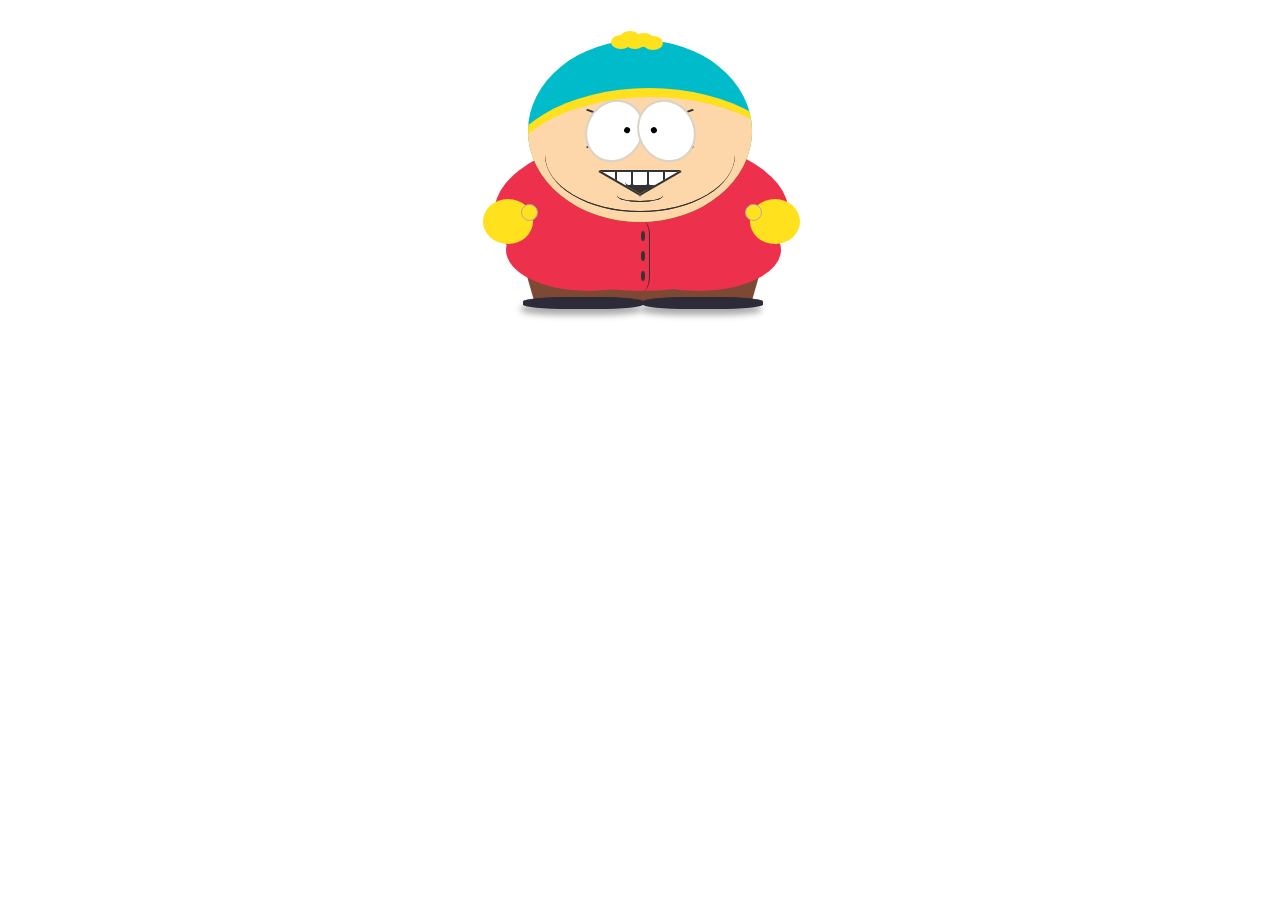
<file: southpark/cartman/cartman.html>
<html>
    <head>
        <link rel="stylesheet" href="cartman.css" >
    </head>
    <body>
<div class="full">
                
                <div class="cap-detail">
                        <div class="it-1"></div>
                        <div class="it-2"></div>
                        <div class="it-3"></div>
                        <div class="it-4"></div>
                        <div class="it-5"></div>
                </div>
                
                <div class="head">
                        
                        <div class="head-content">
                        
                                <div class="cap">
                                        <div class="cap-content">
                                                <div class="cap-borda">
                                                </div>
                                        </div>        
                                </div>
                        
                                <div class="countenance-full">
                                
                                        <div class="countenance-content">
                                        
                                                <div class="countenance">
                                                 
                                                        <div class="countenance-model countenance-2">
                                                        
                                                                <div class="eyes-2">
                                                                        <div class="eye-2 left-top"> 
                                                                        </div>
                                                                        <div class="eye-2 left-bottom"> 
                                                                        </div>
                                                                        
                                                                        <div class="eye-2 right-top"> 
                                                                        </div>
                                                                        <div class="eye-2 right-bottom"> 
                                                                        </div>
                                                                </div> 
                                                        
                                                                <div class="mouth-2">
                                                                        <div class="tooth"></div>
                                                                        <div class="tooth"></div>
                                                                        <div class="tooth"></div>
                                                                        <div class="tooth"></div>
                                                                        <div class="tooth"></div>
                                                                        <div class="lip left"></div>
                                                                        <div class="lip right"></div>
                                                                </div>
                                                                
                                                                <div class="chin"></div>
                                                                
                                                                <div class="fat"></div>
                                                                
                                                        </div>
                                                        
                                                        <div class="countenance-model countenance-1">
                                                        
                                                                <div class="eyes-2">
                                                                        <div class="eye-detail">
                                                                        </div>
                                                                
                                                                        <div class="eye left">
                                                                                <div class="iris"></div>
                                                                        </div>
                                                                        
                                                                        <div class="eye right">
                                                                                <div class="iris"></div>
                                                                        </div>
                                                                </div>
                                                        
                                                                <div class="mouth"></div>
                                                                
                                                                <div class="chin"></div>
                                                                
                                                                <div class="fat"></div>
                                                                
                                                        </div>
                                        
                                                </div>
                                                
                                        </div>
                                        
                                </div>
                        
                        </div>
                </div>
                
                <div class="body">
                
                        <div class="hand left">
                                <div class="finger"></div>
                        </div>
                        <div class="hand right">
                                <div class="finger"></div>
                        </div>
                
                        <div class="shirt det-1"></div>
                        <div class="shirt det-2"></div>
                
                        <div class="zipper">
                                <div class="button"></div>
                                <div class="button"></div>
                                <div class="button"></div>
                        </div>
                
                </div>
                
                <div class="leg">
                        <div class="thigh left"></div>
                        <div class="thigh right"></div>
                        <div class="foot left"></div>
                        <div class="foot right"></div>
                </div>
        
        </div>
    </body>
</html>
</file>
<file: southpark/cartman/cartman.css>
/*.head{
    width: 500px;
    height: 500px;
    background-color: #ffefc4;
    border-radius:50% 50% 50%  50%;
}

.cap{
    height: 250px;
    background-color:#00b8c4;
    border-radius:  60% 60% 0 0 ;
    border-bottom : 10px solid #ffe01c;
}*/


.full{
    height: 275px;
    margin: 30px auto 0;
    position: relative;
    width: 300px;
}

/****************** HEAD **********************/   

.head{
    left: 50%;
    margin: 0 0 0 -112px;
    position: relative;
    top: 10px;
    z-index: 2;
}

.head-content{
    border-radius: 50%;
    height: 182px;
    width: 224px;
        overflow: hidden;
}
 
.cap{ 
    left: 0;
    position: absolute;
    top:0;
    z-index: 2;
}

.cap-content,
.countenance-content{
    border-radius: 50%;
    height: 182px;
    width: 224px;
        overflow: hidden;
}

.cap-content{background: #00BBC9; }

.cap-detail{
    height: 20px;
    left: 120px;
    position: absolute;
    top: 0;
    width: 55px;
    z-index: 5;
}

.cap-detail div{
    border-radius: 50%;
        background: #ffe11d;
        width: 20px;
        height: 14px;
    position: absolute;
}

.cap-detail .it-1{
    top: 5px;
        left: 1px;
}
.cap-detail .it-2{
    top: 1px;
        left: 10px;
}
.cap-detail .it-3{
    left: 15px;
    top: 5px;
}
.cap-detail .it-4{
    left: 24px;
    top: 3px;
}
.cap-detail .it-5{
    left: 33px;
    top: 6px;
}

.cap-borda{
        background: #FEE01C; 
    border-radius: 50%;
    height: 182px;
    margin: 48px 0 0 -29px;
    width: 300px;
    z-index: 3;
}

.countenance-full{ 
    left: 0;
    position: relative;
    top:0;
    z-index: 4;
}

.countenance{
        background: #fdd6aa;  
    border-radius: 50%;
    height: 182px;
    margin: 57px 0 0 -30px;
    width: 306px;
}

.countenance-1{
        -webkit-animation: countenance 7s infinite step-start 0s;
        -moz-animation: countenance 7s infinite step-start 0s;
        -o-animation: countenance 7s infinite step-start 0s;
        -ms-animation: countenance 7s infinite step-start 0s;
        animation: countenance 7s infinite step-start 0s;
}

.countenance-2{
        -webkit-animation: countenance-2 7s infinite step-start 0s;
        -moz-animation: countenance-2 7s infinite step-start 0s;
        -o-animation: countenance-2 7s infinite step-start 0s;
        -ms-animation: countenance-2 7s infinite step-start 0s;
        animation: countenance-2 7s infinite step-start 0s;
}

.countenance-model{
        background: #fdd6aa;  
}

.eye-detail{
    border-left: 1px solid #666666;
    border-radius: 50%;
    height: 31px;
    left: 55px;
    position: absolute;
    top: 15px;
    width: 28px;
    z-index: 5;
}

.eye{
        -webkit-animation: eyes 3s infinite step-start 0s;
        -moz-animation: eyes 3s infinite step-start 0s;
        -o-animation: eyes 3s infinite step-start 0s;
        -ms-animation: eyes 3s infinite step-start 0s;
        animation: eyes 3s infinite step-start 0s;
        background: none repeat scroll 0 0 #FFF;  
        border:2px solid #D8D2C7;
    border-radius: 50%;
    height: 60px;
    position: absolute;
    top: 2px;
    width: 53px;
    z-index: 6;
}


.eye.left{
    left: 1px;
        -webkit-transform: rotate(30deg);
        -moz-transform: rotate(30deg);
        transform: rotate(30deg);
}
.eye.right{
    right: 0;
        -webkit-transform: rotate(-30deg);
        -moz-transform: rotate(-30deg);
        transform: rotate(-30deg);
}

.iris{
        -webkit-animation: iris 3s infinite step-start 0s;
        -moz-animation: iris 3s infinite step-start 0s;
        -o-animation: iris 3s infinite step-start 0s;
        -ms-animation: iris 3s infinite step-start 0s;
        animation: iris 3s infinite step-start 0s;
        background: none repeat scroll 0 0 #000000;
    border-radius: 50%;
    height: 6px;
    position: absolute;
    top: 20px;
    width: 6px;
    z-index: 7;
}

.eye.left .iris{right: 13px}
.eye.right .iris{left: 13px}

.mouth{
    border-bottom: 2px solid #333333;
    border-radius: 50%;
    bottom: 32px;
    height: 12px;
    left: 50%;
        margin: 0 0 0 -15px;
    position: absolute;
    width: 30px;
    z-index: 8;
        -webkit-transform: rotate(5deg);
        -moz-transform: rotate(5deg);
        -o-transform: rotate(5deg);
        transform: rotate(5deg);
}

.mouth-2{
        background: #333;
    border-bottom: 2px solid #333333;    
        bottom: 25px;
    height: 25px;
    left: 50%;
        margin: 0 0 0 -40px;
    position: absolute;
    width: 80px;
    z-index: 8;
}

.tooth{   
        background: #fff;
    border-radius: 10%;
        border-top: none;
        float: left;    
        height: 13px;
    margin: 0 1px;
    width: 14px;
    border-top: 2px solid #333; 
}

.lip{
        background: #FDD6AA;
        height: 48px;
    position: absolute;
    top: 0;
    width: 25px;
}

.lip.left{
        left: 0;
        -moz-transform: rotate(-60deg);
        -webkit-transform: rotate(-60deg);
        transform: rotate(-60deg);
    border-right: 2px solid #333333;    
}

.lip.right{
        right: 0;
        -moz-transform: rotate(60deg);
        -webkit-transform: rotate(60deg);
        transform: rotate(60deg);
    border-left: 2px solid #333333;  
}

.eyes-2{
    height: 20px;
    left: 50%;
    margin: 0 0 0 -55px;
    position: absolute;
    top: 57px;
    width: 110px;
}

.eye-2{
        background: #333;
        height: 2px;
    position: absolute;
    width: 55px;
}

.eye-2.left-top{
        -moz-transform: rotate(20deg);
        -webkit-transform: rotate(20deg); 
        transform: rotate(20deg); 
    left: 0; 
    top: 21px;
}
.eye-2.left-bottom{
        left: 0;
        -moz-transform: rotate(-20deg); 
        -webkit-transform: rotate(-20deg); 
        transform: rotate(-20deg); 
    top: 40px;
}

.eye-2.right-top{
        -moz-transform: rotate(-20deg);
        -webkit-transform: rotate(-20deg); 
        transform: rotate(-20deg); 
    right: 0; 
    top: 21px;
}
.eye-2.right-bottom{
        right: 0;
        -moz-transform: rotate(20deg); 
        -webkit-transform: rotate(20deg); 
        transform: rotate(20deg); 
    top: 40px;
}

.chin{
    border-bottom: 1px solid #333333;
    border-radius: 50%;
    bottom: 20px;
    height: 12px;
    left: 50%;
        margin: 0 0 0 -23px;
    position: absolute;
    width: 46px;
    z-index: 8;
}

.fat{
    border-bottom: 1px solid #333333;
    border-radius: 50%;
    bottom: 10px;
    height: 113px;
    left: 50%;
        margin: 0 0 0 -95px;
    position: absolute;
    width: 190px;
    z-index: 8;
}
 
/****************** BODY **********************/    

.body{
        background: #ED314C;
    border-radius: 50%;
    height: 155px;
    left: 4px;
    position: absolute;
    top: 106px;
    width: 295px;
    z-index: 1;
}

.shirt{
        background: #ED314C;
    border-radius: 50%;
    height: 82px;
    position: absolute;
    width: 165px;
    z-index: 2;
}

.shirt.det-1{
        bottom: 0px;
    right: 8px;
}

.shirt.det-2{
        bottom: 0px;
    left: 12px;
}

.hand{
        background: #FFE11D;
    border-radius: 50%;
    height: 45px;
    position: absolute;
    top: 63px;
    width: 50px;
    z-index: 3;
}

.hand.left{left: -11px;}
.hand.right{right: -11px;}

.finger{
        background: #FFE11D;
    border: 1px solid #aaa;
    border-radius: 50%;
    height: 15px;
    position: absolute;
    top: 5px;
    width: 15px;
    z-index: 4;
}

.hand.left .finger{right: -5px;}
.hand.right .finger{left: -5px;}

.zipper{
    border-radius: 20% 20% 20% 20%;
    border-right: 1px solid #333333;
    height: 70px;
    left: 120px;
    position: absolute;
    top: 85px;
    width: 35px;
    z-index: 5;
}

.button{
        background: none repeat scroll 0 0 #333333;
    border-radius: 50%;
    height: 10px;
    margin: 10px 27px;
    width: 4px;
    z-index: 6;
}


/***********************************************************/  
/****************** CORPO **********************/  
/***********************************************************/  

.leg{
        background: #7d4935;
    height: 70px;
    left: 58px;
    position: absolute;
    top: 202px;
    width: 190px;
    z-index: 0;
}

.foot{
        background: #2d2b38;
    border-radius: 38%;
        border-top: 1px solid #2D2B38;
        box-shadow:         -2px 6px 6px rgba(50, 50, 50, 0.42);
    bottom: -7px;
    height: 11px;
    position: absolute;
    width: 120px;
    z-index: 1;
}

.foot.left{left: -25px;}
.foot.right{right: -25px;}

.thigh{
        background: #7d4935;
    height: 58px;
    position: absolute;
        top: 10px;
    width: 25px;
    z-index: 1;
}

.thigh.left{
        left: -22px;
        -webkit-transform: rotate(-16deg);
        -moz-transform: rotate(-16deg);
        transform: rotate(-16deg);
}
.thigh.right{
        right: -22px;
        -webkit-transform: rotate(16deg);
        -moz-transform: rotate(16deg);
        transform: rotate(16deg);
}
 
/****************** AUTHOR **********************/  

.author {
        bottom: 50px;
    color: #777777;
    font-size: 1.6em;
    line-height: 1.2em;
    position: absolute;
    right: 20px;
}

.author a {
    color: #2B2B2B;
    font-size: 0.8em;
    font-weight: bolder;
        text-decoration: underline;
}
 
/****************** ANIMATION **********************/  

@-webkit-keyframes iris {
        0%, 100% {
                opacity: 0;
        }
        15%, 95% {
                opacity: 1;
        }
}
@-moz-keyframes iris {
        0%, 100% {
                opacity: 0;
        }
        15%, 95% {
                opacity: 1;
        }
}
@-o-keyframes iris {
        0%, 100% {
                opacity: 0;
        }
        15%, 95% {
                opacity: 1;
        }
}
@keyframes iris {
        0%, 100% {
                opacity: 0;
        }
        15%, 95% {
                opacity: 1;
        }
}

@-moz-keyframes eyes {
   0%, 100% {
        background:#FDD6AA;
        border-top: none;
   }
   15%, 95% {
        background:#fff; 
        border: none;
        border-top:2px solid #D8D2C7;
   }
}

@-webkit-keyframes eyes {
   0%, 100% {
        background:#FDD6AA;
        border-top: none;
   }
   15%, 95% {
        background:#fff; 
        border: none;
        border-top:2px solid #D8D2C7;
   }
}

@-o-keyframes eyes {
   0%, 100% {
        background:#FDD6AA;
        border-top: none;
   }
   15%, 95% {
        background:#fff; 
        border: none;
        border-top:2px solid #D8D2C7;
   }
}

@keyframes eyes {
   0%, 100% {
        background:#FDD6AA;
        border-top: none;
   }
   15%, 95% {
        background:#fff; 
        border: none;
        border-top:2px solid #D8D2C7;
   }
}

@-moz-keyframes countenance {
   0%, 100% {
                opacity: 0;
   }
   25%, 65% {
                opacity: 1;
   }
}

@-webkit-keyframes countenance {
   0%, 100% {
                opacity: 0;
   }
   35%, 65% {
                opacity: 1;
   }
}

@-o-keyframes countenance {
   0%, 100% {
                opacity: 0;
   }
   35%, 65% {
                opacity: 1;
   }
}

@keyframes countenance {
   0%, 100% {
                opacity: 0;
   }
   35%, 65% {
                opacity: 1;
   }
}

@-moz-keyframes countenance-2 {
   0%, 100% {
                opacity: 1;
   }
   35%, 65% {
                opacity: 0;
   }
}

@-webkit-keyframes countenance-2 {
   0%, 100% {
                opacity: 1;
   }
   35%, 65% {
                opacity: 0;
   }
}

@-o-keyframes countenance-2 {
   0%, 100% {
                opacity: 1;
   }
   35%, 65% {
                opacity: 0;
   }
}

@keyframes countenance-2 {
   0%, 100% {
                opacity: 1;
   }
   35%, 65% {
                opacity: 0;
   }
}
</file>
